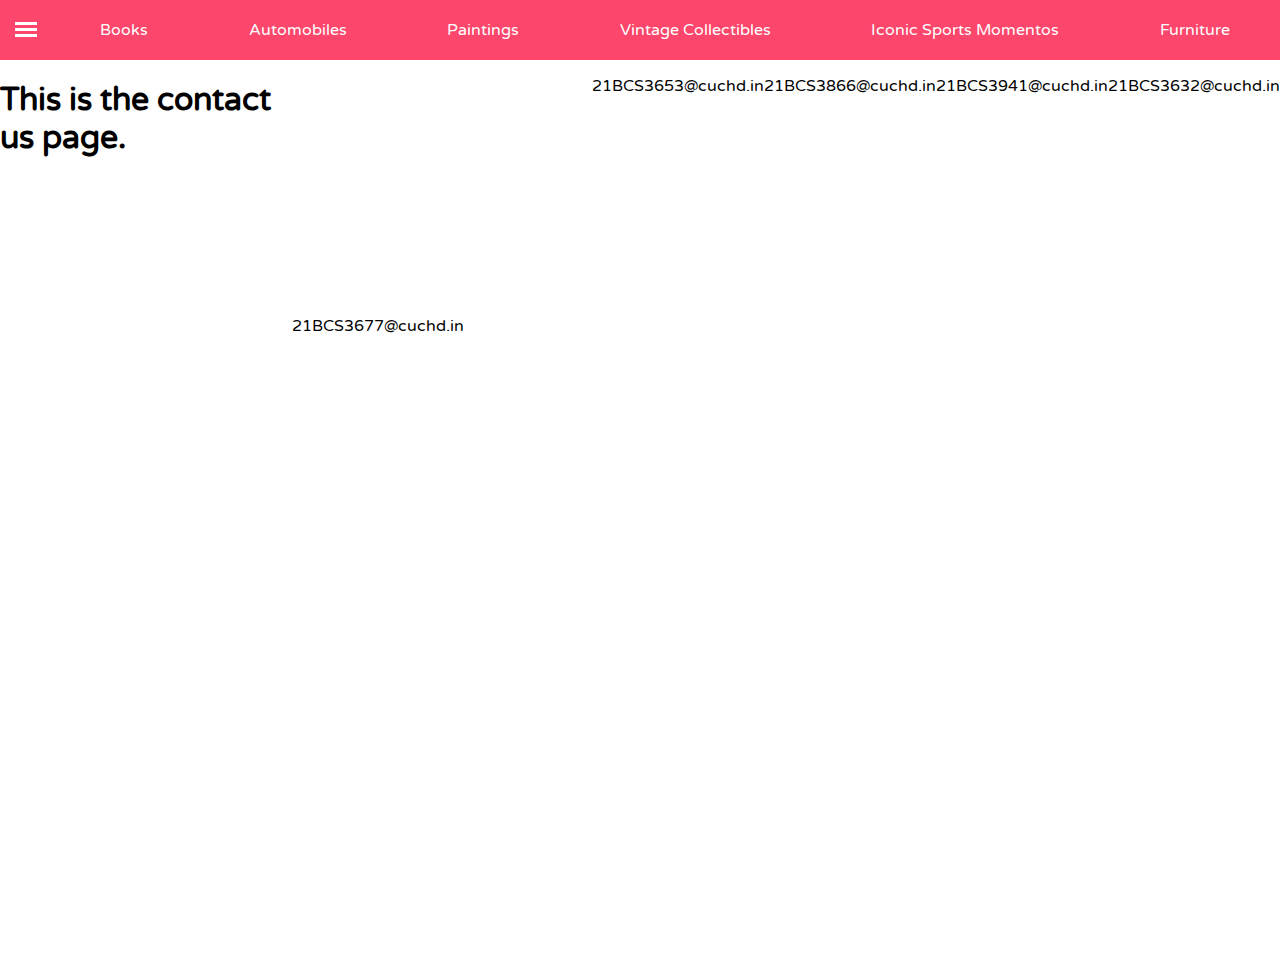
<file: contactus.html>
<!DOCTYPE html>
<html lang="en">
<head>
  <meta charset="UTF-8">
  <meta http-equiv="X-UA-Compatible" content="IE=edge">
  <meta name="viewport" content="width=device-width, initial-scale=1.0">
  <link rel="stylesheet" href="styles.css">
  <title>Contact Us</title>
</head>
<body>
  <div class="header">
    <div id="top">
      <div class="categories category1">Books</div>
      <div class="categories category2">Automobiles</div>
      <div class="categories category3">Paintings</div>
      <div class="categories category4"> Vintage Collectibles</div>
      <div class="categories category5">Iconic Sports Momentos</div>
      <div class="categories category6">Furniture</div>
    </div>
  </div>
  <input type="checkbox" class="openSidebarMenu" id="openSidebarMenu">
  <label for="openSidebarMenu" class="sidebarIconToggle">
    <div class="spinner diagonal part-1"></div>
    <div class="spinner horizontal"></div>
    <div class="spinner diagonal part-2"></div>
  </label>
  <div id="sidebarMenu">
    <ul class="sidebarMenuInner">
      <li> Menu</li>
      <li><a href="" target="_blank">Home</a></li>
      <li><a href="" target="_blank">Services</a></li>
      <li><a href="" target="_blank">Contact Us</a></li>
      <li><a href="" target="_blank">Sign In</a></li>
      <li><a href="" target="_blank">Sign Up</a></li>
    </ul>
  </div>
  <div id='center' class="main center">
    <div class="mainInner1"><h1>This is the contact us page. </h1></div>
    <p class="text-blk contactus-subhead">
      21BCS3677@cuchd.in
    </p>
    <p class="u2">
      21BCS3653@cuchd.in
    </p>
    <p class="u3">
      21BCS3866@cuchd.in
    </p>
    <p class="u4">
      21BCS3941@cuchd.in
    </p>
    <p class="u5">
      21BCS3632@cuchd.in
    </p>
</body>
</html>
</file>
<file: styles.css>
@import url('https://fonts.googleapis.com/css?family=Varela+Round');
html, body {
    overflow-x: hidden;
    height: 100%;
}
body {
    background: #fff;
    padding: 0;
    margin: 0;
    font-family: 'Varela Round', sans-serif;
}
.header {
    display: block;
    margin: 0 auto;
    width: 100%;
    max-width: 100%;
    box-shadow: none;
    background-color: #FC466B;
    position: fixed;
    height: 60px!important;
    overflow: hidden;
    z-index: 10;
}
.main {
    margin: 0 auto;
    display: block;
    height: 100%;
    margin-top: 60px;
}
.mainInner{
    height: 100%;
    width: 100%;
}
.mainInner div{
    vertical-align: middle;
    font-weight: bold;
    letter-spacing: 1.25px;
}
#sidebarMenu {
    height: 100%;
    position: fixed;
    left: 0;
    width: 250px;
    margin-top: 60px;
    transform: translateX(-250px);
    transition: transform 250ms ease-in-out;
    background: linear-gradient(180deg, #FC466B 0%, #3F5EFB 100%);
}
.sidebarMenuInner{
    margin:0;
    padding:0;
    border-top: 1px solid rgba(255, 255, 255, 0.10);
}
.sidebarMenuInner li{
    list-style: none;
    color: #fff;
    text-transform: uppercase;
    font-weight: bold;
    padding: 20px;
    cursor: pointer;
    border-bottom: 1px solid rgba(255, 255, 255, 0.10);
}
.sidebarMenuInner li span{
    display: block;
    font-size: 14px;
    color: rgba(255, 255, 255, 0.50);
}
.sidebarMenuInner li a{
    color: #fff;
    text-transform: uppercase;
    font-weight: bold;
    cursor: pointer;
    text-decoration: none;
}
input[type="checkbox"]:checked ~ #sidebarMenu {
    transform: translateX(0);
}

input[type=checkbox] {
    transition: all 0.3s;
    box-sizing: border-box;
    display: none;
}

.sidebarIconToggle {
    transition: all 0.3s;
    box-sizing: border-box;
    cursor: pointer;
    position: absolute;
    z-index: 99;
    height: 100%;
    width: 100%;
    top: 22px;
    left: 15px;
    height: 22px;
    width: 22px;
}
.spinner {
    transition: all 0.3s;
    box-sizing: border-box;
    position: absolute;
    height: 3px;
    width: 100%;
    background-color: #fff;
}
.horizontal {
    transition: all 0.3s;
    box-sizing: border-box;
    position: relative;
    float: left;
    margin-top: 3px;
}
.diagonal.part-1 {
    position: relative;
    transition: all 0.3s;
    box-sizing: border-box;
    float: left;
}
.diagonal.part-2 {
    transition: all 0.3s;
    box-sizing: border-box;
    position: relative;
    float: left;
    margin-top: 3px;
}
input[type=checkbox]:checked ~ .sidebarIconToggle > .horizontal {
    transition: all 0.3s;
    box-sizing: border-box;
    opacity: 0;
}
input[type=checkbox]:checked ~ .sidebarIconToggle > .diagonal.part-1 {
    transition: all 0.3s;
    box-sizing: border-box;
    transform: rotate(135deg);
    margin-top: 8px;
}
input[type=checkbox]:checked ~ .sidebarIconToggle > .diagonal.part-2 {
    transition: all 0.3s;
    box-sizing: border-box;
    transform: rotate(-135deg);
    margin-top: -9px;
}

#top{
  height: 100%;
  color: white;
  display: flex;
  margin-left: 50px;
  align-items: center;
  justify-content:space-around
}

.categories > a:link, .categories > a:visited{
    color: white;
    text-decoration: none;
}

.categories > a::before{
    content: '';
    position: absolute;
    width: 100%;
    height: 4px;
    border-radius: 4px;
    background-color: #18272F;
    bottom: 0;
    left: 0;
    transform-origin: right;
    transform: scaleX(0);
    transition: transform .3s ease-in-out;
}

.categories > a:hover{
    transform-origin: left;
    transform: scaleX(1);
}
#center{
  display: flex;
}

.mainInner{
  border-radius: 100px 100px 0px 0px;
  overflow: hidden;
  margin: 5px 
}

.product1{
  background-color:#f56c88;
  color: white;
  height: 100%;
}

.product2{
  background-color: #9653b8;
  height: 100%;
  color: white;
}

.product3{
  background-color:#f56c88;
  color: white;
  height: 100%;
}

.productBottom{
  margin: 5px;
}
.text-blk{
    margin:5px;
    margin-top:20%;
    margin-right: 10%;
}


.prodsInner{
    display: flex;
    flex-wrap:wrap;
    justify-content: center;
}

.prod{
    width: 400px;
    height: 400px;
    margin: 10px;
    background-color: #f56c88;
    border-radius: 30px;
    overflow: hidden;
    box-shadow: 3px -1px 123px -25px rgba(0,0,0,0.75);
}

.prod > img{
    border-bottom: 2px solid bisque;
}

.name{
    display: flex;
    justify-content: center;
    color: white;
    height: 15%;
}

.contain{
    display: flex;
    height: 20%;
    align-items: center;
    border-top: 2px solid bisque;
}

.price{
    flex-grow: 1;
    display: flex;
    justify-content: center;
    color: white;
}

.bid{
    flex-grow: 1;
    display: flex;
    height: 100%;
    justify-content: center;
    align-items: center;
    border-left: 2px solid bisque;
}

.button{
    background-color: blue;
    width: 70px;
    height: 35px;
    border-radius: 20px;
    display: flex;
    align-items: center;
    justify-content: center;
    box-shadow: -4px -6px 30px -1px rgba(0,0,0,0.75);
    color: white;
}
</file>
